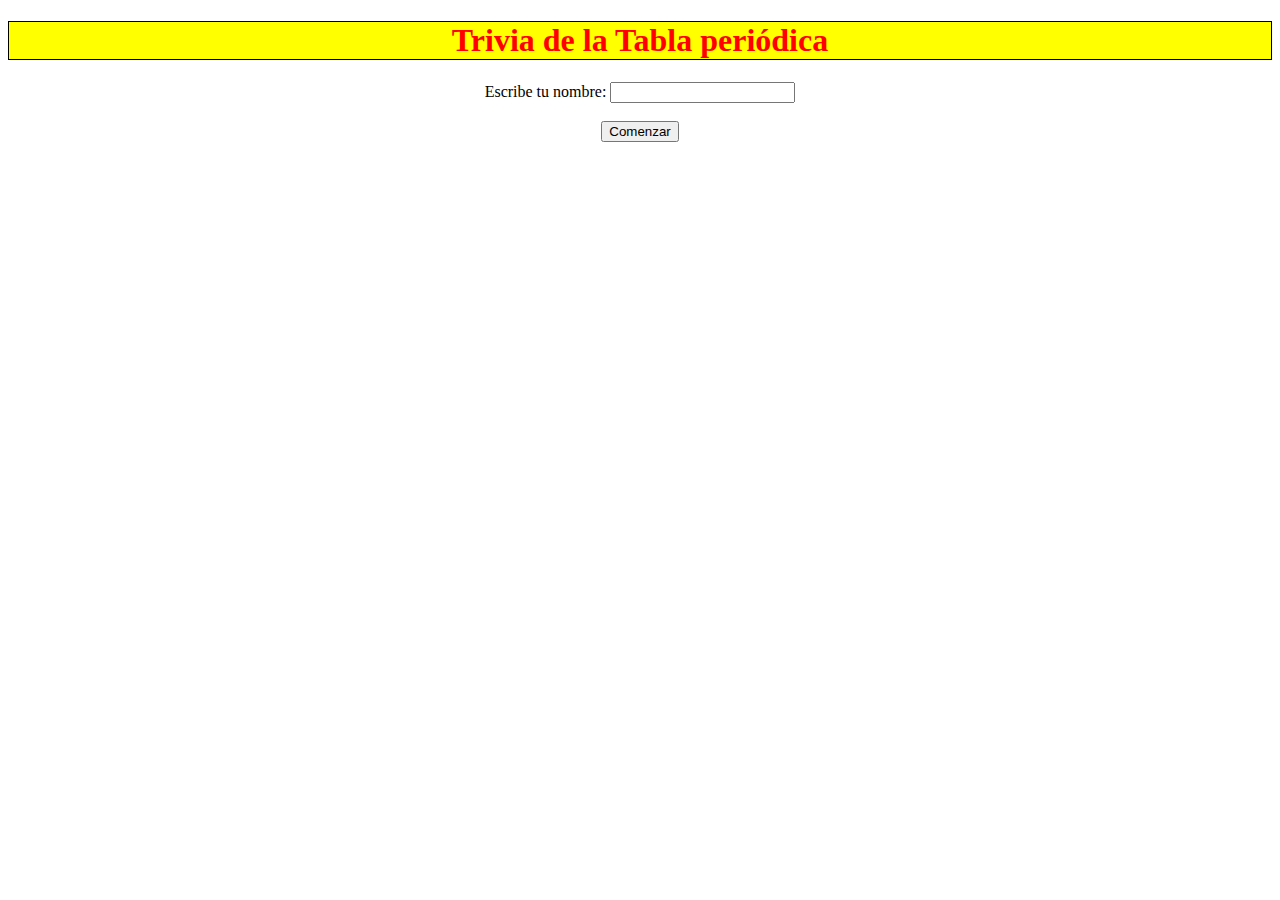
<file: Projecto_Trivia_hito2/index.html>
<!DOCTYPE html>
<html>

<head>
  <meta charset="utf-8">
  <meta name="viewport" content="width=device-width">
  <title>TRIVIA TABLA DE LOS ELEMENTOS QUIMICOS</title>
  <link href="style.css" rel="stylesheet" type="text/css" />
</head>

<body>
  <header id="inicio">
    <h1>Trivia de la Tabla periódica</h1>
    <label for="Nombre">Escribe tu nombre:</label>
    <input type="text" id="nombre"><br><br>
    <button id="start">Comenzar</button>
  </header>

  <section id="preguntas">
    <form id="formulario">
      <h2 id="bienvenida">Bienvenido(a)!</h2>
      <div class= 'question'>
      <h2>1. ¿Cuál de los siguientes es un elemento de la tabla periódica?</h2>
        <input type= 'radio' name= 'q1' value= 'Hidrógeno: H2'> Hidrógeno: H2 <br>
        <input type= 'radio' name= 'q1' value= 'Fósforo: P'> Fósforo: P <br>
        <input type= 'radio' name= 'q1' value= 'Cloruro de sodio: NaCl'> Cloruro de sodio: NaCl <br>
      </div>
      <div class= 'question'>
        <h2>2.¿El mercurio es un metal solido?</h2>
        <input type= 'radio' name= 'q2' value= 'Verdadero'>Verdadero <br>
        <input type= 'radio' name= 'q2' value= 'Falso'>Falso <br>
        <input type= 'radio' name= 'q2' value= 'Otros'>Otros <br><br>
      </div>
      
      <div class= 'question'>
        <h2>3. ¿Cuál de los siguientes elementos se emplea como gas de flotación en globos aerostáticos?</h2>
        <input type= 'radio' name= 'q3' value= 'Helio'>Helio <br>
        <input type= 'radio' name= 'q3' value= 'Neón'>Neón <br>
        <input type= 'radio' name= 'q3' value= 'Cloro'>Cloro <br><br>
      </div>
        
      <button id = 'result-button'>Responder y ver resultados</button>

      <footer>
        <h3>Tus resultados son:</h3>
        <ol id="respuestas"></ol>
      </footer>

  </form>
  </section>
  <script src="script.js"></script>
</body>
</html>
</file>
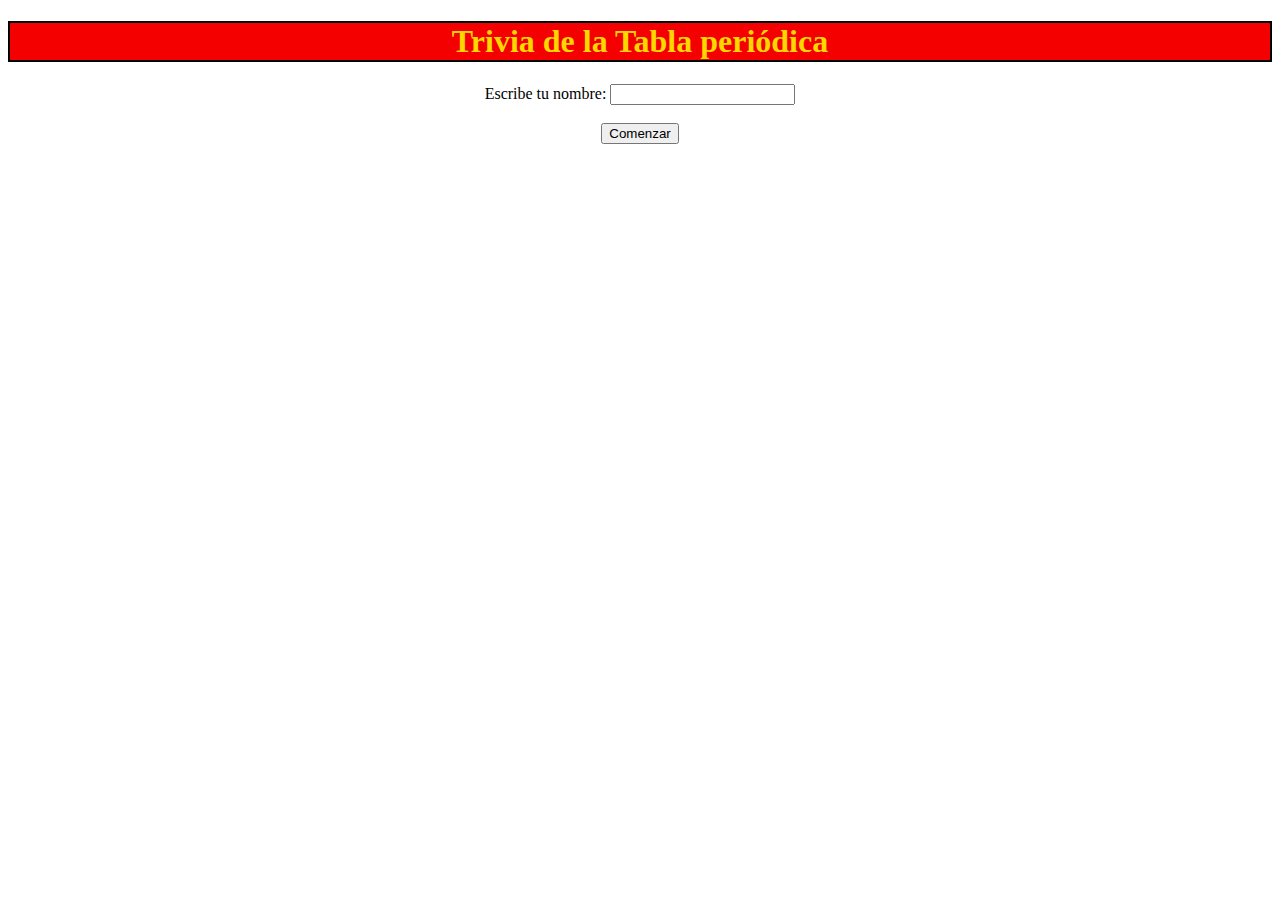
<file: Proyecto_Trivia_hito1/index.html>
<!DOCTYPE html>
<html>
<head>
  <meta charset="utf-8">
  <meta name="viewport" content="width=device-width">
  <title>TRIVIA TABLA DE LOS ELEMENTOS QUIMICOS</title>
  <link href="style.css" rel="stylesheet" type="text/css" />
</head>

<body>
  <header id="inicio">
    <h1>Trivia de la Tabla periódica</h1>
    <label for="Nombre">Escribe tu nombre:</label>
    <input type="text" name="Nombre"><br><br>
    <button id="start">Comenzar</button>
    </header>
  
  <section id="preguntas">
    <form>
    <div class= 'question'>
    <h2>1. ¿Cuál de los siguientes es un elemento de la tabla periódica?</h2>
      <div style="color: rgb(68, 0, 255)">
      <input type= 'radio' name= 'q1' value= 'Hidrógeno: H2'> Hidrógeno: H2 <br>
      <input type= 'radio' name= 'q1' value= 'Fósforo: P'> Fósforo: P <br>
      <input type= 'radio' name= 'q1' value= 'Cloruro de sodio: NaCl'> Cloruro de sodio: NaCl <br>
    </div>
    <div class= 'question'>
      <h2>2.¿El mercurio es un metal solido?</h2>
      <div style="color: rgb(68, 0, 255)">
      <input type= 'radio' name= 'q2' value= 'Verdadero'>Verdadero <br>
      <input type= 'radio' name= 'q2' value= 'Falso'>Falso <br>
      <input type= 'radio' name= 'q2' value= 'Otros'>Otros <br><br>
    </div>
      
  <button id = 'result-button'>Responder y ver resultados</button>
  </form>
  </section>
  <script src="script.js"></script>
</body>
</html>
</file>
<file: Projecto_Trivia_hito2/style.css>
h1{
    color: red; 
    background-color: yellow; 
    border: 1px solid black;
    text-align: center;
}

h2{
    color: red;
}

#bienvenida{
    color: black;
}

#inicio{
    text-align: center;
}
</file>
<file: Proyecto_Trivia_hito1/style.css>
.wow {
  width: 100px;
}

h1{
  color: #FFD700; 
  background-color: #f50000; 
  border: 2px solid black;
}

h2{
  color: #ff160a; 
}

#inicio{
  text-align: center;
}
</file>
